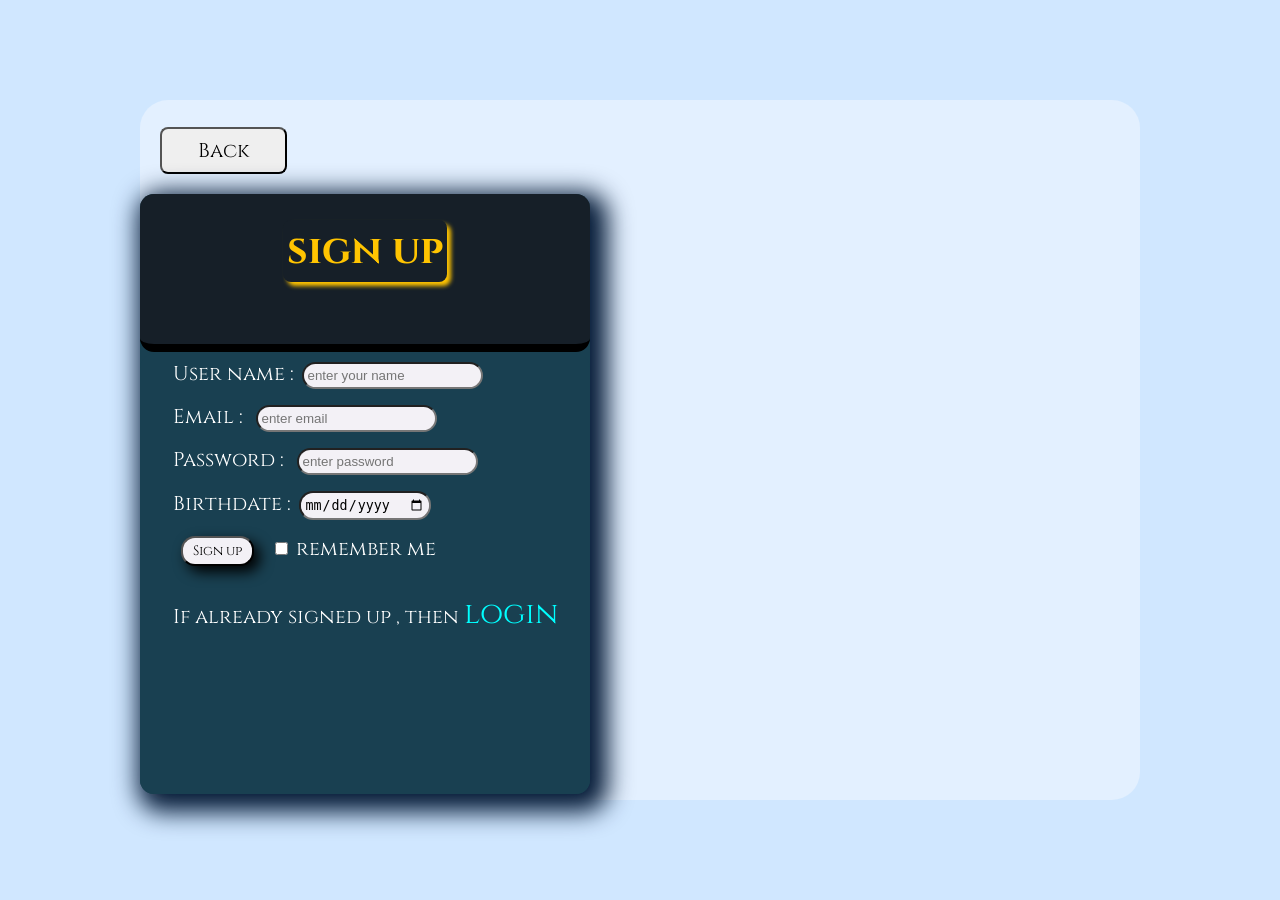
<file: index.html>
<html>
    <head>
        <link rel="stylesheet" href="style.css">
        <meta name="view-transition" content="same-origin">
        <link rel="preconnect" href="https://fonts.googleapis.com">
        <link rel="preconnect" href="https://fonts.gstatic.com" crossorigin>
        <link href="https://fonts.googleapis.com/css2?family=Cinzel:wght@600&display=swap" rel="stylesheet">
    </head>
    <body>
        <div class="m1">
            <div class="b2">
                <button class="b1"><a class="b1" href="#">Back</a></button>
            </div>
        <div class="n1">
            <div class="e2">
                <h1 class="h1">sign up</h1>
            </div>
        <div class="d1">
        <main class="content">
        <form>
           User name :<input type="text" placeholder="enter your name" required><br>
           Email :    <input type="email" placeholder="enter email"><br>
           Password : <input type="password" placeholder="enter password" maxlength="10"><br>
           Birthdate :<input type="date" placeholder="enter date of birth"><br>
           <input type="submit" value="  Sign up  " class="n2"> <input type="checkbox">remember me <br>
           <p>If already signed up , then <a class="l1" href="login.html">login</a></p>
        </form>
        </main>
        </div>
        </div>
        </div>
    </body>
</html>
</file>
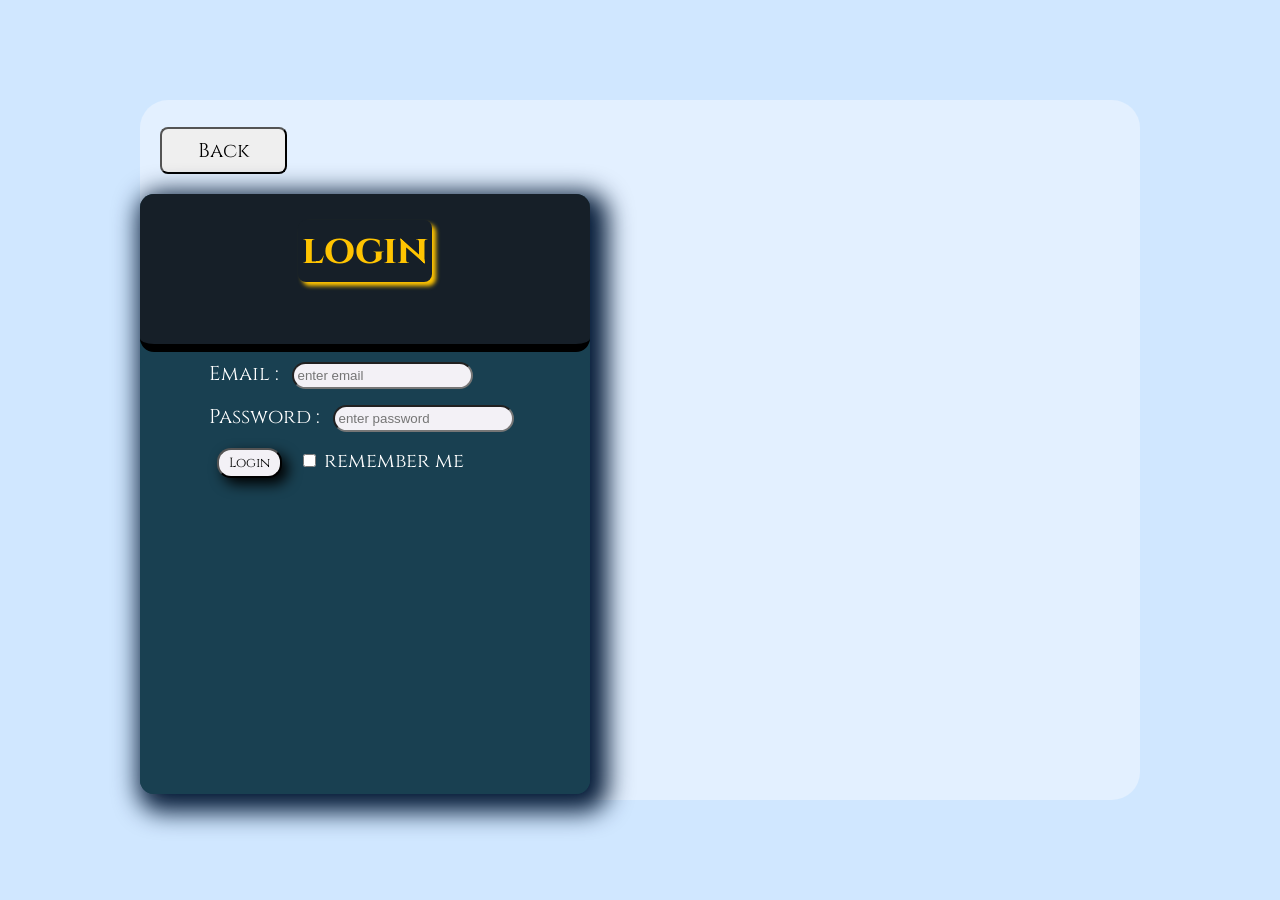
<file: login.html>
<html>
    <head>
        <link rel="stylesheet" href="style.css">
        <meta name="view-transition" content="same-origin">
        <link rel="preconnect" href="https://fonts.googleapis.com">
        <link rel="preconnect" href="https://fonts.gstatic.com" crossorigin>
        <link href="https://fonts.googleapis.com/css2?family=Cinzel:wght@600&display=swap" rel="stylesheet">
    </head>
    <body>
        <div class="m1">
            <div class="b2">
                <button class="b1"><a class="b1" href="index.html">Back</a></button>
            </div>
        <div class="n3">
            <div class="e2">
                <h1 class="h1">login</h1>
            </div>
            <div class="d2">
        <main class="content">
        <form>
           Email  :    <input type="email" placeholder="enter email"><br>
           Password  : <input type="password" placeholder="enter password" maxlength="10"><br>
           <input type="submit" value="  Login  " class="n2"> <input type="checkbox">remember me<br> 
        </form>
        </main>
            </div>
        </div>
        </div>
    </body>
</html>
</file>
<file: style.css>
body{
    background: #d0e7ff;/*linear-gradient(#F9F586 , #A1FFCE);*/
    display:flex;
    justify-content: center;
    align-items: center;
}

.m1 {
    width: 1000px;
    height: 700px;
    background: #e3f0ff;
    justify-items: center;
    align-content: center;
    border-radius: 28px;
}
.n1{
    display: flex;
    background:#194051;
    border-radius: 14px;
    box-shadow: 8px 8px 24px 10px #051b38;
    height: 600px;
    width: 450px;
    align-items: center;
    font-family: cinzel;
    position: relative;
    color: white;
    font-size: 20px;
}

.d1 {
    display: flex;
    background:#194051;
    border-radius: 14px;
    /*box-shadow: 8px 8px 24px 10px black;*/
    height: 440px;
    width: 450px;
    justify-content: center;
    align-self: flex-end;
    align-items: flex-start;
    font-family: cinzel;
    position: relative;
    color: white;
    font-size: 20px;
}

.l1 {
    text-decoration: none;
    color: aqua;
    font-size: 30px;
}

.d2 {
    display: flex;
    background:#194051;
    border-radius: 14px;
    /*box-shadow: 8px 8px 24px 10px black;*/
    height: 440px;
    width: 450px;
    justify-content: center;
    align-self: flex-end;
    align-items: flex-start;
    font-family: cinzel;
    position: relative;
    color: white;
    font-size: 20px;
}

.n3{
    display: flex;
    background:#194051;
    border-radius: 14px;
    box-shadow: 8px 8px 24px 10px #051b38;
    height: 600px;
    width: 450px; 
    justify-content: center;
    align-items: center;
    font-family: cinzel;
    position: relative;
    color: white;
    font-size: 20px;
}
input[type]{
    border-radius: 14px;
    background:#F3F1F6;
    align-content: flex-start;
    margin: 8Px;
    padding: 4px;
}

.n2:hover{
    background: aqua;
    box-shadow: 0px 0px 0px ;
    color: white;
}
.n2{
    box-shadow: 6px 6px 14px ;
    font-family: cinzel;
    transition: 0.2s;
    padding: 8px;
}
.a1{
    background:white; 
    border-radius: 8px;
    box-shadow: 6px 6px 6px black;
    text-decoration:none;
    margin: 8px;
    padding: 10px;
    align-items: center;
    justify-content: center;
    transition: 0.2s;
    color: black;
}
.a1:hover{
    box-shadow: 0px 0px 0px;
    background: aqua;
    color: white;    
}
.e2{
    display: flex;
    flex-direction: row;
    background: #161F28;
    min-height: 150px;
    max-height: 200px;
    width: 100%;
    position:absolute;
    align-self: flex-start;
   /* align-content: flex-start;
    justify-content: flex-start;*/
    justify-content: center;
    align-items: flex-start;
    border-radius: 14px;
    border-bottom-style:solid ;
    border-bottom-width: 8px ;
    border-bottom-color: black ;
}

.h1 {
    color: #FFC401;
    box-shadow: 4px 4px 4px #FFC401;
    border-radius: 8px;
    padding: 4px;
   /* background: #e4e8d1;
    border:;*/
    background: #161F28;
}

.b1 {
    padding: 8px;
    margin: 20px;
    border-radius: 8px;
    color: black;
    transition: 0.2s;
    text-decoration: none;
    font-family: cinzel;
    font-size: 20px;
}

.b1:hover{
    box-shadow: 0px 0px 0px;
    background: aqua;
    color: white;
}

.b2 {
    display: flex;
    align-self: flex-star;
    justify-self: flex-start;
}

/* .content {
    margin-top: 60px;
    view-transition-name: content;
}

@view-transition {
    navigation:auto;
}

@keyframes slide-out {
    to { transform: translateX(-20%); opacity: 0;}
}

@keyframes slide-in {
    to { transform: translateX(20%); opacity: 0;}
}

::view-transition-old(content) {
    animation: slide-out 0.4s ease forwards;
}

::view-transition-new(content) {
    animation: slide-in 0.4s ease forwards;
}

::view-transition-old(root),::view-transition-new(root) {
    animation: none;
} */

/*
  .container {
    --uib-size: 40px;
    --uib-color: black;
    --uib-speed: .9s;
    --uib-stroke: 5px;
    --mask-size: calc(var(--uib-size) / 2 - var(--uib-stroke));
    position: relative;
    display: none;
    align-items: center;
    justify-content: center;
    height: var(--uib-size);
    width: var(--uib-size);
    -webkit-mask: radial-gradient(
      circle var(--mask-size),
      transparent 99%,
      #000 100%
    );
    mask: radial-gradient(circle var(--mask-size), transparent 99%, #000 100%);
    background-image: conic-gradient(transparent 25%, var(--uib-color));
    animation: spin calc(var(--uib-speed)) linear infinite;
    border-radius: 50%;
  }

  #btn:checked ~ .login-btn {display: none;}
  #btn:checked ~ .container {display: flex;}

  @keyframes spin {
    0% {
      transform: rotate(0deg);
    }
    100% {
      transform: rotate(360deg);
    }
  } */
</file>
